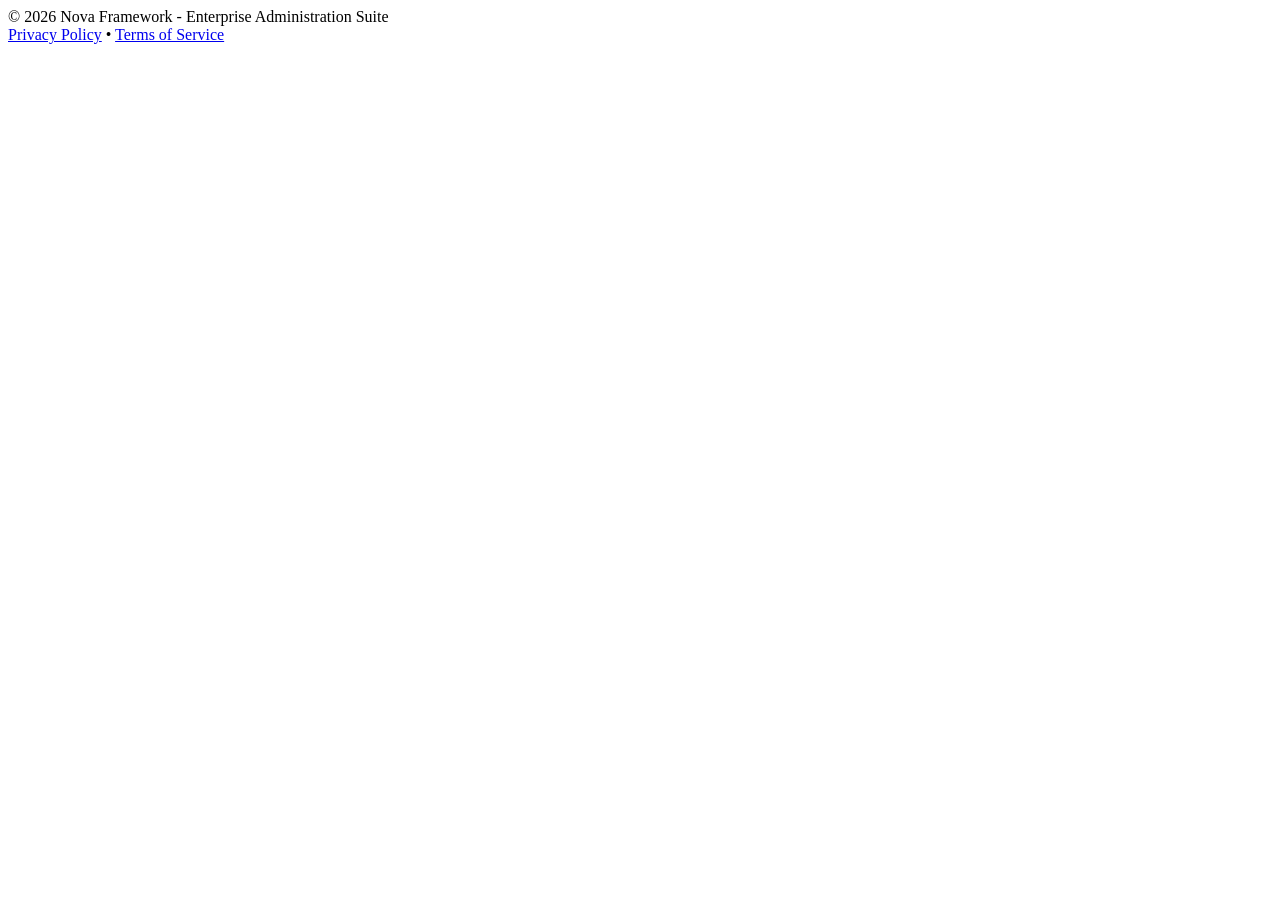
<file: src/main/resources/templates/nova/footer.html>
<!DOCTYPE html>
<html xmlns:th="http://www.thymeleaf.org">
<head>
    <title>Nova Footer</title>
</head>
<body>
    <!-- PAGE FOOTER -->
    <footer th:fragment="footer" class="bg-white border-t border-gray-200 py-6 px-8 text-center text-xs text-gray-400">
        <div class="flex flex-col items-center space-y-1">
            <span>&copy; 2026 Nova Framework - Enterprise Administration Suite</span>
            <div class="flex space-x-4">
                <a href="#" class="hover:text-indigo-500 transition">Privacy Policy</a>
                <span>&bull;</span>
                <a href="#" class="hover:text-indigo-500 transition">Terms of Service</a>
            </div>
        </div>
    </footer>
</body>
</html>
</file>
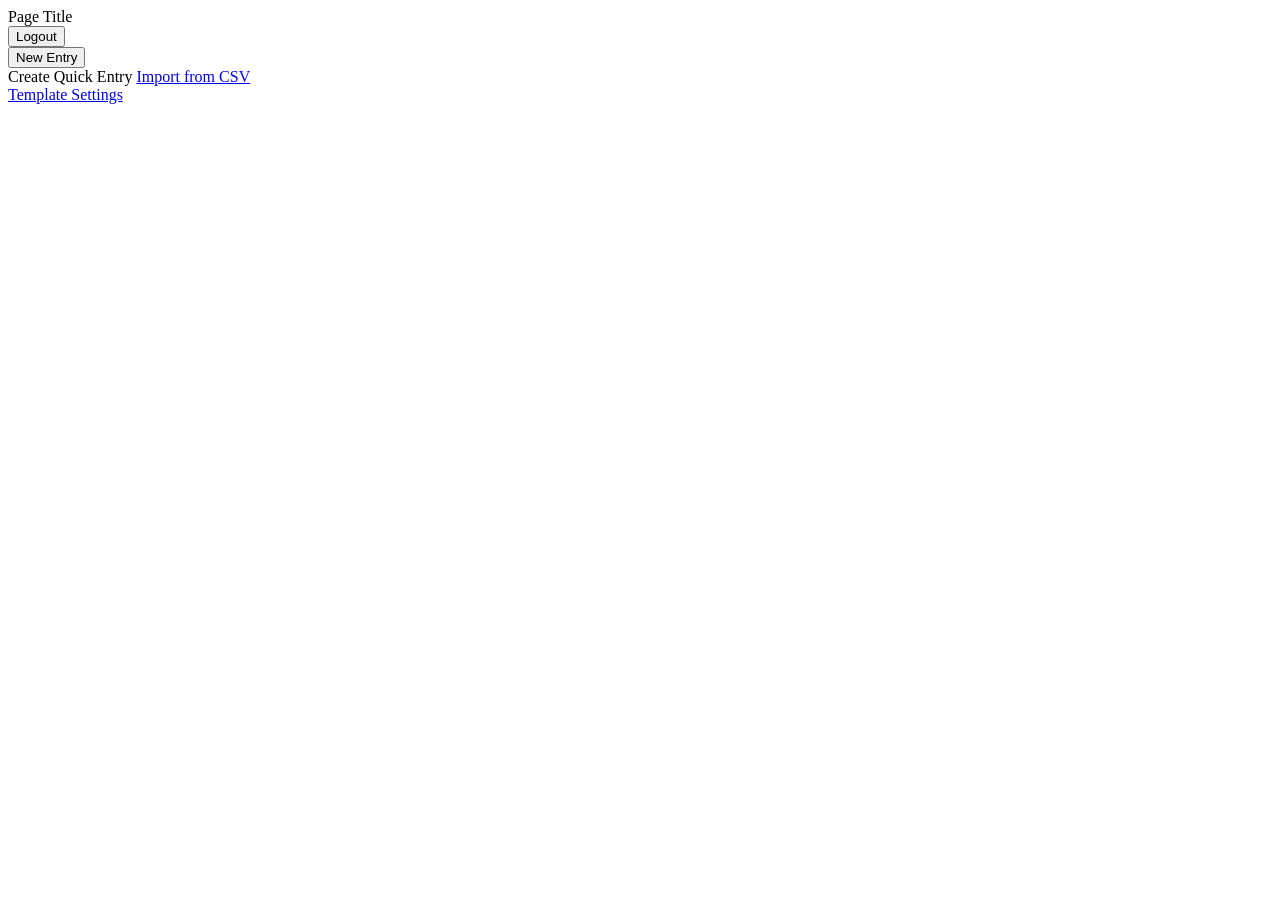
<file: src/main/resources/templates/nova/header.html>
<!DOCTYPE html>
<html xmlns:th="http://www.thymeleaf.org">
<head>
    <title>Nova Header</title>
</head>
<body>
    <!-- TOP HEADER -->
    <header th:fragment="header(pageTitle)" class="bg-white border-b border-gray-200 h-16 flex items-center justify-between px-8 shadow-sm z-10">
        <div class="flex items-center space-x-3 text-gray-500">
            <i class="fa-solid fa-bars text-lg cursor-pointer hover:text-indigo-600 transition"></i>
            <div class="h-4 w-px bg-gray-300"></div>
            <span class="text-sm font-semibold tracking-wide" th:text="${pageTitle}">Page Title</span>
        </div>
        <div class="flex items-center space-x-6">
            <!-- Logout Link -->
            <form th:action="@{/logout}" method="post" class="inline">
                <button type="submit" class="flex items-center space-x-2 text-sm font-medium text-gray-500 hover:text-red-600 transition bg-transparent border-none cursor-pointer">
                    <i class="fa-solid fa-power-off"></i>
                    <span>Logout</span>
                </button>
            </form>

            <!-- New Entry Dropdown -->
            <div class="relative group">
                <button class="bg-indigo-600 text-white px-4 py-2 rounded-lg hover:bg-indigo-700 transition shadow-lg shadow-indigo-200 font-semibold text-sm flex items-center">
                    <i class="fa-solid fa-plus mr-2"></i> New Entry
                    <i class="fa-solid fa-chevron-down ml-2 text-xs opacity-70"></i>
                </button>

                <!-- Dropdown Menu -->
                <div class="absolute right-0 mt-2 w-48 bg-white border border-gray-200 rounded-xl shadow-xl opacity-0 invisible group-hover:opacity-100 group-hover:visible transition-all duration-200 z-50 overflow-hidden">
                    <div class="py-1">
                        <a th:href="@{'/nova/' + (${resource != null} ? ${resource.getEntityClass().getSimpleName().toLowerCase()} : 'dashboard') + '/create'}"
                           class="flex items-center px-4 py-2 text-sm text-gray-700 hover:bg-indigo-50 hover:text-indigo-600 transition">
                            <i class="fa-solid fa-file-circle-plus mr-3 text-gray-400 group-hover:text-indigo-500"></i>
                            Create Quick Entry
                        </a>
                        <a href="#" class="flex items-center px-4 py-2 text-sm text-gray-700 hover:bg-indigo-50 hover:text-indigo-600 transition">
                            <i class="fa-solid fa-upload mr-3 text-gray-400"></i>
                            Import from CSV
                        </a>
                        <div class="border-t border-gray-100 my-1"></div>
                        <a href="#" class="flex items-center px-4 py-2 text-sm text-gray-700 hover:bg-indigo-50 hover:text-indigo-600 transition">
                            <i class="fa-solid fa-gear mr-3 text-gray-400"></i>
                            Template Settings
                        </a>
                    </div>
                </div>
            </div>
        </div>
    </header>
</body>
</html>
</file>
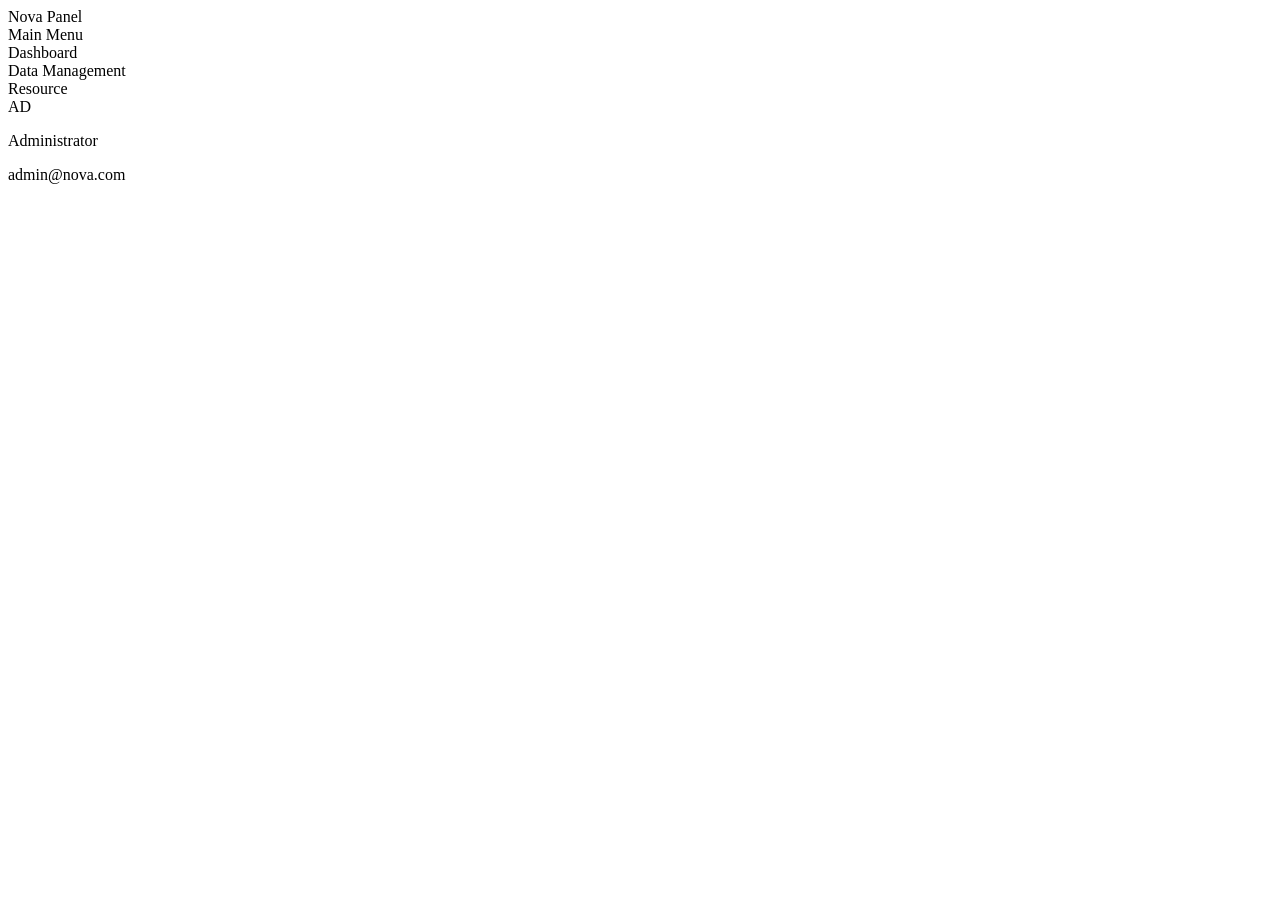
<file: src/main/resources/templates/nova/nav.html>
<!DOCTYPE html>
<html xmlns:th="http://www.thymeleaf.org">
<head>
    <title>Nova Navigation</title>
</head>
<body>
    <!-- SIDEBAR NAVIGATION -->
    <div th:fragment="sidebar(activeResource)"
         class="w-64 bg-[#1e293b] text-slate-300 h-screen flex flex-col transition-all duration-300 shadow-xl z-20">

        <div class="p-6 flex items-center space-x-3 border-b border-slate-700 bg-[#1a2232]">
            <div class="bg-indigo-600 p-2 rounded-lg shadow-lg">
                <i class="fa-solid fa-cube text-white text-xl"></i>
            </div>
            <span class="text-xl font-bold text-white tracking-tight">Nova Panel</span>
        </div>

        <nav class="flex-1 overflow-y-auto py-6 px-3 space-y-1">
            <div class="px-3 py-2 text-[10px] font-bold text-slate-500 uppercase tracking-widest mb-2">Main Menu</div>
            <a th:href="@{/nova/dashboard}"
               th:classappend="${activeResource == 'dashboard'} ? 'bg-indigo-600 text-white shadow-md' : 'hover:bg-slate-800 hover:text-white'"
               class="flex items-center px-3 py-2.5 rounded-lg transition-all duration-200 group">
                <i class="fa-solid fa-house mr-3 text-lg w-5 text-center"></i>
                <span class="text-sm font-medium">Dashboard</span>
            </a>

            <div class="pt-6 px-3 py-2 text-[10px] font-bold text-slate-500 uppercase tracking-widest mb-2">Data Management</div>
            <a th:each="res : ${resources}"
               th:with="resName=${res.getEntityClass().getSimpleName().toLowerCase()}"
               th:href="@{'/nova/' + ${resName}}"
               th:classappend="${activeResource == resName} ? 'bg-indigo-600 text-white shadow-md' : 'hover:bg-slate-800 hover:text-white'"
               class="flex items-center px-3 py-2.5 rounded-lg transition-all duration-200 group">
                <i class="fa-solid fa-database mr-3 text-lg w-5 text-center group-hover:text-indigo-400"></i>
                <span class="text-sm font-medium" th:text="${res.getLabel()}">Resource</span>
            </a>
        </nav>

        <div class="p-4 border-t border-slate-700 bg-slate-900/50">
            <div class="flex items-center p-3 space-x-3 rounded-xl hover:bg-slate-800 transition cursor-pointer group">
                <div class="w-9 h-9 rounded-full bg-indigo-500 flex items-center justify-center text-white font-bold text-xs">AD</div>
                <div class="flex-1 overflow-hidden">
                    <p class="text-sm font-semibold text-white truncate group-hover:text-indigo-300">Administrator</p>
                    <p class="text-xs text-slate-500 truncate">admin@nova.com</p>
                </div>
                <a th:href="@{/logout}" class="text-slate-500 hover:text-red-400 transition">
                    <i class="fa-solid fa-right-from-bracket"></i>
                </a>
            </div>
        </div>
    </div>
</body>
</html>
</file>
